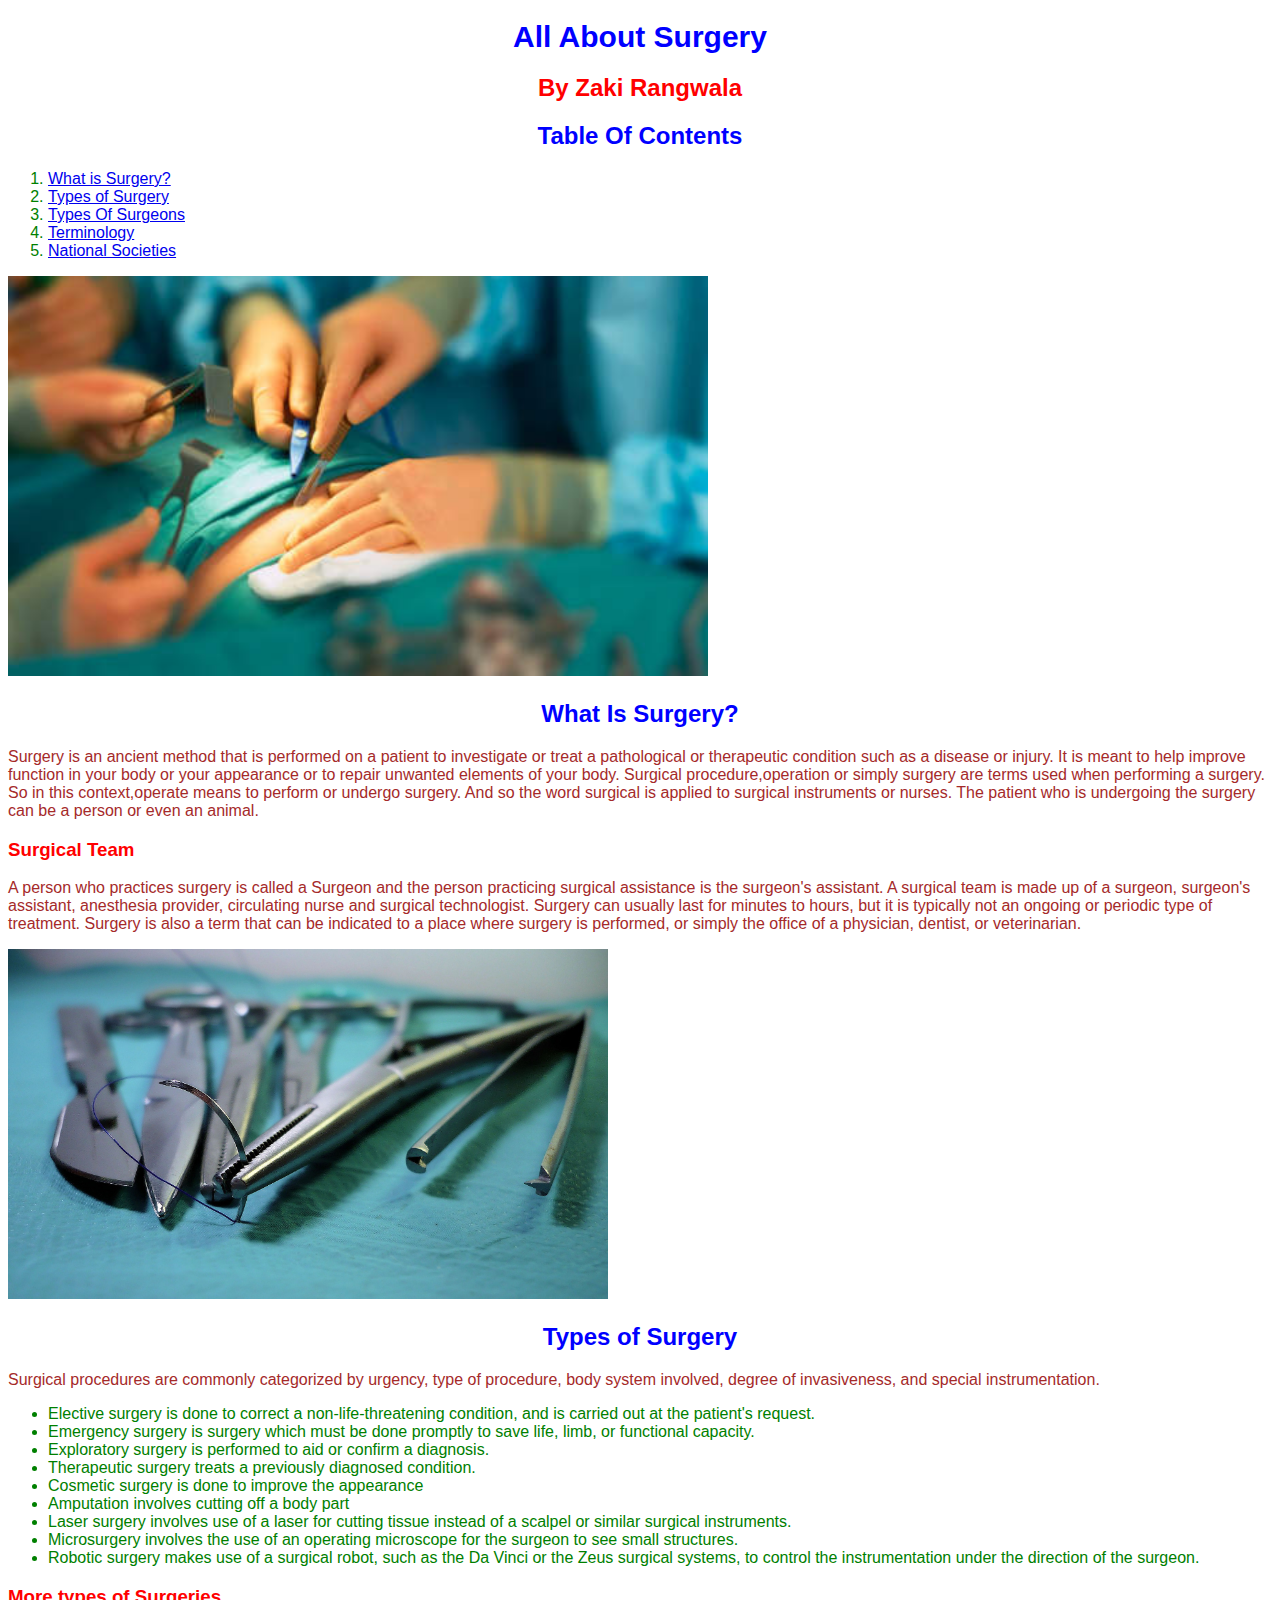
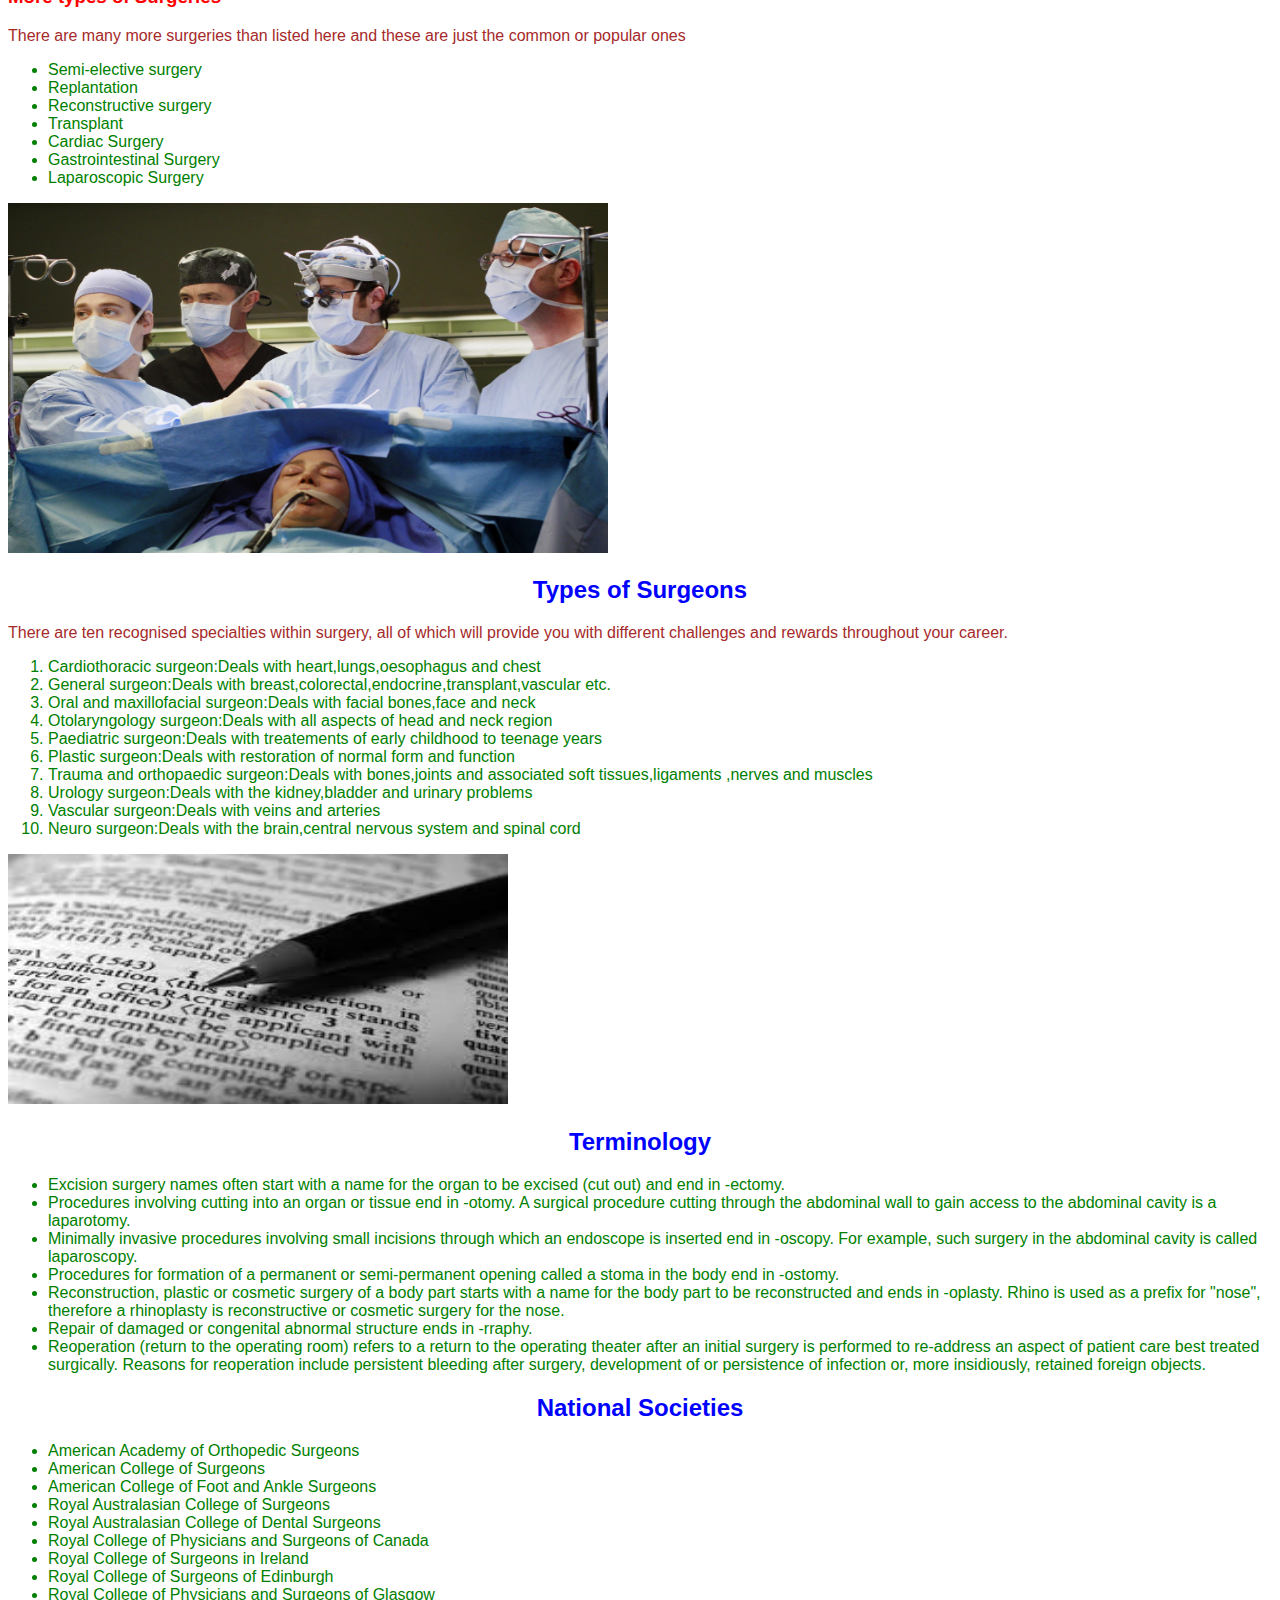
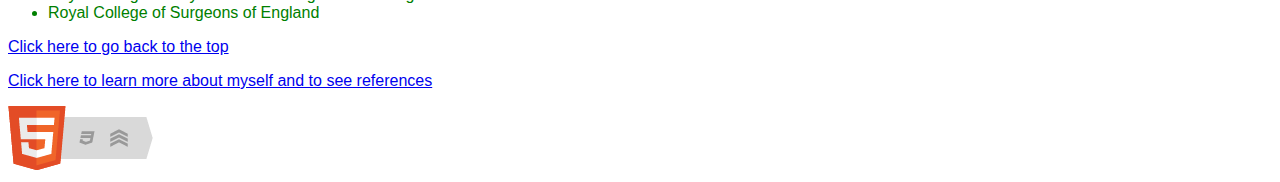
<file: index.html>
<!DOCTYPE html>
<html lang="en">
	<head>
		<link rel="stylesheet" type="text/css" href="index.css"/>
		<title>Surgery</title>
		<meta charset="UTF-8">
		<link rel="icon" href="images.jpg">
	</head>
	
	<body>
		<h1 id="TOP">All About Surgery</h1>
		<h2 id="SPECIFIC">By Zaki Rangwala</h2>
		<h2 id="CHANGE">Table Of Contents</h2>
		<ol>
			<li><a href="#SCRUBS">What is Surgery?</a></li>
			<li><a href="#SPECIAL">Types of Surgery</a></li>
			<li><a href="#HARD">Types Of Surgeons</a></li>
			<li><a href="#DEF">Terminology</a></li>
			<li><a href="#SOC">National Societies</a></li>
		</ol>
		<img src="Prep.jpg" width="700" height="400" alt="Surgeons begining surgery">
		<h2 id="SCRUBS">What Is Surgery?</h2>
		  <!--A breif description on Surgery-->
			<p>Surgery is an ancient method that is performed on a patient to investigate or treat a pathological or therapeutic condition such as a disease or injury.
			It is meant to help improve function in your body or your appearance or to repair unwanted elements of your body.
			Surgical procedure,operation or simply surgery are terms used when performing a surgery. So in this context,operate means to perform or undergo surgery. 
			And so the word surgical is applied to surgical instruments or nurses. The patient who is undergoing the surgery can be a person or even an animal.</p>
		<h3>Surgical Team</h3>
			<p>A person who practices surgery is called a Surgeon and the person practicing surgical assistance is the surgeon's assistant.
			A surgical team is made up of a surgeon, surgeon's assistant, anesthesia provider, circulating nurse and surgical technologist. 
			Surgery can usually last for minutes to hours, but it is typically not an ongoing or periodic type of treatment. Surgery is also a term that can be indicated to a place where surgery is performed, or simply the office of a physician, dentist, or veterinarian.
			</p>
		<img src="postop.jpg" width="600" height="350" alt="Tools used for surgery">
		<h2 id="SPECIAL">Types of Surgery</h2>
			<p>Surgical procedures are commonly categorized by urgency, type of procedure, body system involved, degree of invasiveness, and special instrumentation.</p>
		<ul>
			<li>Elective surgery is done to correct a non-life-threatening condition, and is carried out at the patient's request.</li>
			<li>Emergency surgery is surgery which must be done promptly to save life, limb, or functional capacity.</li>
			<li>Exploratory surgery is performed to aid or confirm a diagnosis.</li>
			<li>Therapeutic surgery treats a previously diagnosed condition.</li>
			<li>Cosmetic surgery is done to improve the appearance</li>
			<li>Amputation involves cutting off a body part</li>
			<li>Laser surgery involves use of a laser for cutting tissue instead of a scalpel or similar surgical instruments. </li>
			<li>Microsurgery involves the use of an operating microscope for the surgeon to see small structures. </li>
			<li>Robotic surgery makes use of a surgical robot, such as the Da Vinci or the Zeus surgical systems, to control the instrumentation under the direction of the surgeon.</li>
		</ul>
		<h3>More types of Surgeries</h3>
		 <!--More types of Surgeries-->
		<p>There are many more surgeries than listed here and these are just the common or popular ones</p>
		<ul>
			<li>Semi-elective surgery</li>
			<li>Replantation</li>
			<li>Reconstructive surgery</li>
			<li>Transplant</li>
			<li>Cardiac Surgery</li>
			<li>Gastrointestinal Surgery</li>
			<li>Laparoscopic Surgery</li>
		</ul>
		<img src="Types.jpg" width="600" height="350" alt="3 surgeons working on a patient together">
		<h2 id="HARD">Types of Surgeons</h2>
		<p>There are ten recognised specialties within surgery, all of which will provide you with different challenges and rewards throughout your career.</p>
		<ol>
			<li>Cardiothoracic surgeon:Deals with heart,lungs,oesophagus and chest</li>
			<li>General surgeon:Deals with breast,colorectal,endocrine,transplant,vascular etc.</li>
			<li>Oral and maxillofacial surgeon:Deals with facial bones,face and neck</li>
			<li>Otolaryngology surgeon:Deals with all aspects of head and neck region</li>
			<li>Paediatric surgeon:Deals with treatements of early childhood to teenage years</li>
			<li>Plastic surgeon:Deals with restoration of normal form and function</li>
			<li>Trauma and orthopaedic surgeon:Deals with bones,joints and associated soft tissues,ligaments ,nerves and muscles</li>
			<li>Urology surgeon:Deals with the kidney,bladder and urinary problems</li>
			<li>Vascular surgeon:Deals with veins and arteries</li>
			<li>Neuro surgeon:Deals with the brain,central nervous system and spinal cord</li>
		</ol>
		
		<img src="download.jpg" width="500" height="250" alt="Dictionary definitions and pen">
		
		<h2 id="DEF">Terminology</h2>
		
		<ul>
			<li>Excision surgery names often start with a name for the organ to be excised (cut out) and end in -ectomy.</li>
			<li>Procedures involving cutting into an organ or tissue end in -otomy. A surgical procedure cutting through the abdominal wall to gain access to the abdominal cavity is a laparotomy.</li>
			<li>Minimally invasive procedures involving small incisions through which an endoscope is inserted end in -oscopy. For example, such surgery in the abdominal cavity is called laparoscopy.</li>
			<li>Procedures for formation of a permanent or semi-permanent opening called a stoma in the body end in -ostomy.</li>
			<li>Reconstruction, plastic or cosmetic surgery of a body part starts with a name for the body part to be reconstructed and ends in -oplasty. Rhino is used as a prefix for "nose", therefore a rhinoplasty is reconstructive or cosmetic surgery for the nose.</li>
			<li>Repair of damaged or congenital abnormal structure ends in -rraphy.</li>
			<li>Reoperation (return to the operating room) refers to a return to the operating theater after an initial surgery is performed to re-address an aspect of patient care best treated surgically. Reasons for reoperation include persistent bleeding after surgery, development of or persistence of infection or, more insidiously, retained foreign objects.</li>
		</ul>
		
		<h2 id="SOC">National Societies</h2>
		
		<ul>	<!--A list of National Societies-->
			<li>American Academy of Orthopedic Surgeons</li>
			<li>American College of Surgeons</li>
			<li>American College of Foot and Ankle Surgeons</li>
			<li>Royal Australasian College of Surgeons</li>
			<li>Royal Australasian College of Dental Surgeons</li>
			<li>Royal College of Physicians and Surgeons of Canada</li>
			<li>Royal College of Surgeons in Ireland</li>
			<li>Royal College of Surgeons of Edinburgh</li>
			<li>Royal College of Physicians and Surgeons of Glasgow</li>
			<li>Royal College of Surgeons of England</li>
		</ul>
		<p><a href="#TOP">Click here to go back to the top</a></p>
		
		<p><a href="index2.html">Click here to learn more about myself and to see references</a></p>
			
			<a href="http://validator.w3.org/check?uri=https://zakirangwala.github.io/first_website/ ">
	<img src=" html5_with_css3_+_semantics.png" width="165" height="64" 	alt="HTML5 with CSS3 and Semantics">
	</a>

	</body>
</html>
</file>
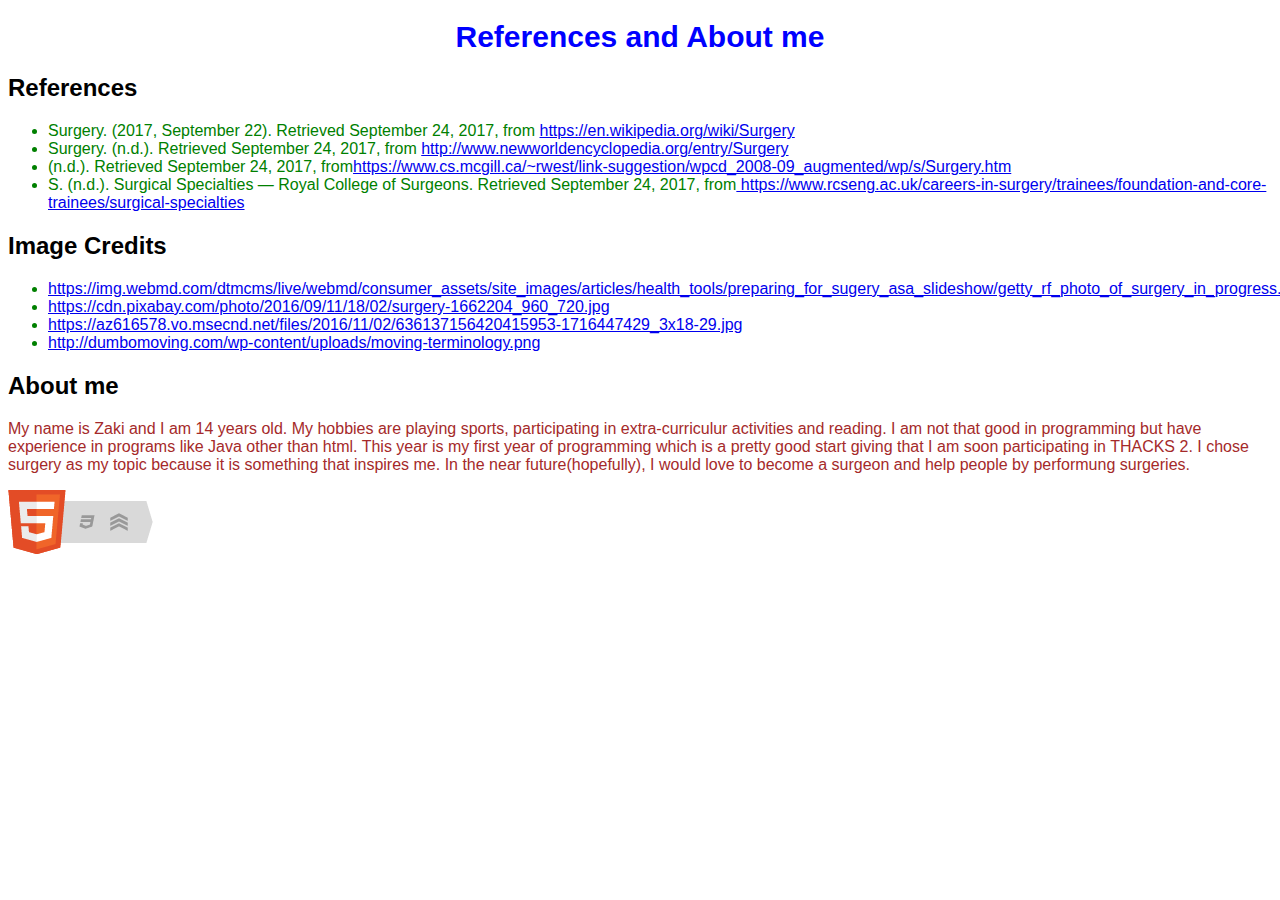
<file: index2.html>
<!DOCTYPE html>
<html>
		<head>
			<title>References and about me</title>
			<meta charset=UTF-8>
			<link rel="stylesheet" type="text/css" href="index.css"/>
			<link rel="icon" href="images.jpg">
		</head>
		<body>
				<h1>References and About me</h1>
				<h2>References</h2>
				<ul>
				<li>Surgery. (2017, September 22). Retrieved September 24, 2017, from <a href="https://en.wikipedia.org/wiki/Surgery"> https://en.wikipedia.org/wiki/Surgery</a></li>
				<li>Surgery. (n.d.). Retrieved September 24, 2017, from <a href="http://www.newworldencyclopedia.org/entry/Surgery"> http://www.newworldencyclopedia.org/entry/Surgery</a></li>
				<li>(n.d.). Retrieved September 24, 2017, from<a href="https://www.cs.mcgill.ca/~rwest/link-suggestion/wpcd_2008-09_augmented/wp/s/Surgery.htm">https://www.cs.mcgill.ca/~rwest/link-suggestion/wpcd_2008-09_augmented/wp/s/Surgery.htm</a></li>
				<li>S. (n.d.). Surgical Specialties — Royal College of Surgeons. Retrieved September 24, 2017, from<a href="https://www.rcseng.ac.uk/careers-in-surgery/trainees/foundation-and-core-trainees/surgical-specialties"> https://www.rcseng.ac.uk/careers-in-surgery/trainees/foundation-and-core-trainees/surgical-specialties</a></li>
				</ul>
				<h2>Image Credits</h2>
				<ul>
				<li><a href="https://img.webmd.com/dtmcms/live/webmd/consumer_assets/site_images/articles/health_tools/preparing_for_sugery_asa_slideshow/getty_rf_photo_of_surgery_in_progress.jpg">https://img.webmd.com/dtmcms/live/webmd/consumer_assets/site_images/articles/health_tools/preparing_for_sugery_asa_slideshow/getty_rf_photo_of_surgery_in_progress.jpg</a></li>
				<li><a href="https://cdn.pixabay.com/photo/2016/09/11/18/02/surgery-1662204_960_720.jpg">https://cdn.pixabay.com/photo/2016/09/11/18/02/surgery-1662204_960_720.jpg</a></li>
				<li><a href="https://az616578.vo.msecnd.net/files/2016/11/02/636137156420415953-1716447429_3x18-29.jpg">https://az616578.vo.msecnd.net/files/2016/11/02/636137156420415953-1716447429_3x18-29.jpg</a></li>
				<li><a href="http://dumbomoving.com/wp-content/uploads/moving-terminology.png">http://dumbomoving.com/wp-content/uploads/moving-terminology.png</a></li>
				</ul>
				<h2>About me</h2>
				<p>My name is Zaki and I am 14 years old. My hobbies are playing sports, participating in extra-curriculur activities and reading. I am not that good in programming but have experience in programs like Java other than html. This year is my first year of programming which is a pretty good start giving that I am soon participating in THACKS 2. I chose surgery as my topic
				because it is something that inspires me. In the near future(hopefully), I would love to become a surgeon and help people by performung surgeries. </p>
				
				<a href="http://validator.w3.org/check?uri=https://zakirangwala.github.io/first_website/index2.html ">
				<img src=" html5_with_css3_+_semantics.png" width="165" height="64" 	alt="HTML5 with CSS3 and Semantics">
				</a>
		</body>
</html>
</file>
<file: index.css>
h1 { color:blue;
    font-size:30px;
    text-align:center;
}
#SPECIFIC
{
	Color: red;
	text-align:center;
}
#CHANGE
{	Color:blue;
	text-align:center;
}
	
body
{
   font-family: Verdana, "Arial Narrow", sans-serif;
}

#SCRUBS
{
	Color:blue;
	text-align:center;
}
#SPECIAL
{
	Color:blue;
	text-align:center;
}
#HARD
{
	Color:blue;
	text-align:center;
}
#DEF
{
	Color:blue;
	text-align:center;
}
h3
{
	Color:red;
}
#SOC
{
	Color:blue;
	text-align:center;
}
p
{
	Color:brown;
}
li
{
	Color:green;
}
</file>
